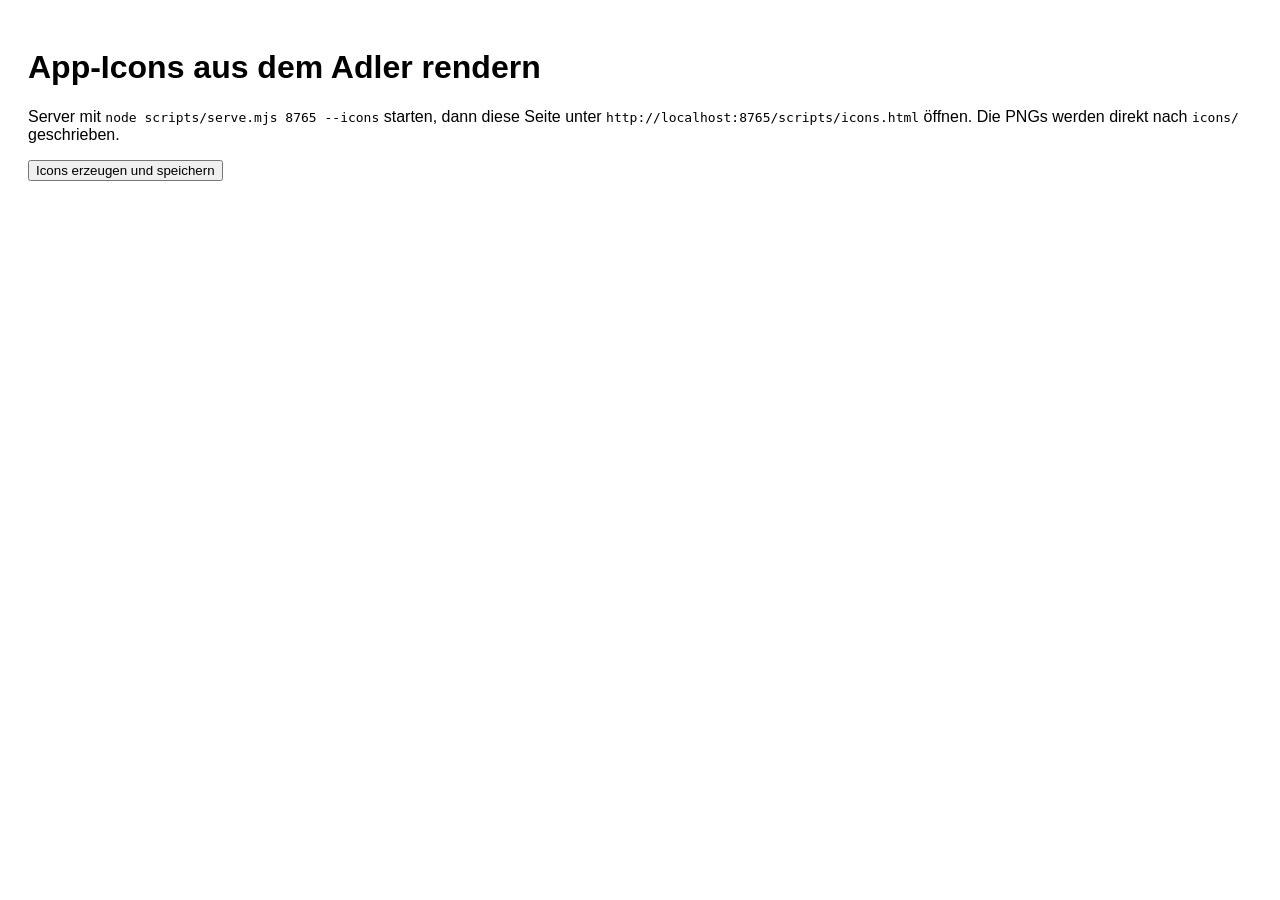
<file: scripts/icons.html>
<!doctype html><html lang="de"><head><meta charset="utf-8"><title>Icons erzeugen</title>
<style>body{font-family:sans-serif;padding:20px} canvas{margin:8px;border:1px solid #ccc}</style></head>
<body>
<h1>App-Icons aus dem Adler rendern</h1>
<p>Server mit <code>node scripts/serve.mjs 8765 --icons</code> starten, dann diese Seite unter <code>http://localhost:8765/scripts/icons.html</code> öffnen. Die PNGs werden direkt nach <code>icons/</code> geschrieben.</p>
<button id="go">Icons erzeugen und speichern</button> <span id="log"></span>
<div id="out"></div>
<script type="module">
import { eagleSvg } from "../js/art.js";
const log = (t) => document.getElementById("log").textContent = t;
async function render(size, pad = 0.1) {
  const c = document.createElement("canvas"); c.width = c.height = size; const g = c.getContext("2d");
  g.fillStyle = "#0f766e"; g.beginPath(); g.roundRect(0, 0, size, size, size * 0.22); g.fill();
  const grd = g.createRadialGradient(size * .5, size * .35, size * .05, size * .5, size * .5, size * .8);
  grd.addColorStop(0, "rgba(255,255,255,.18)"); grd.addColorStop(1, "rgba(0,0,0,0)"); g.fillStyle = grd; g.fillRect(0, 0, size, size);
  const svg = eagleSvg("idle", 200).replace(/class="[^"]*"/, "");
  const img = new Image(); await new Promise((r) => { img.onload = r; img.src = "data:image/svg+xml;charset=utf-8," + encodeURIComponent(svg); });
  const s = size * (1 - 2 * pad); g.drawImage(img, size * pad, size * pad + size * .02, s, s);
  document.getElementById("out").append(c);
  return new Promise((r) => c.toBlob(r, "image/png"));
}
document.getElementById("go").onclick = async () => {
  const files = { "icon-192.png": 192, "icon-512.png": 512, "apple-touch-icon.png": 180 };
  for (const [name, size] of Object.entries(files)) {
    const blob = await render(size);
    const r = await fetch("../icons/" + name, { method: "PUT", body: blob });
    log(await r.text());
    if (!r.ok) return;
  }
  log("Fertig: icon-192, icon-512, apple-touch-icon geschrieben.");
};
</script></body></html>
</file>
